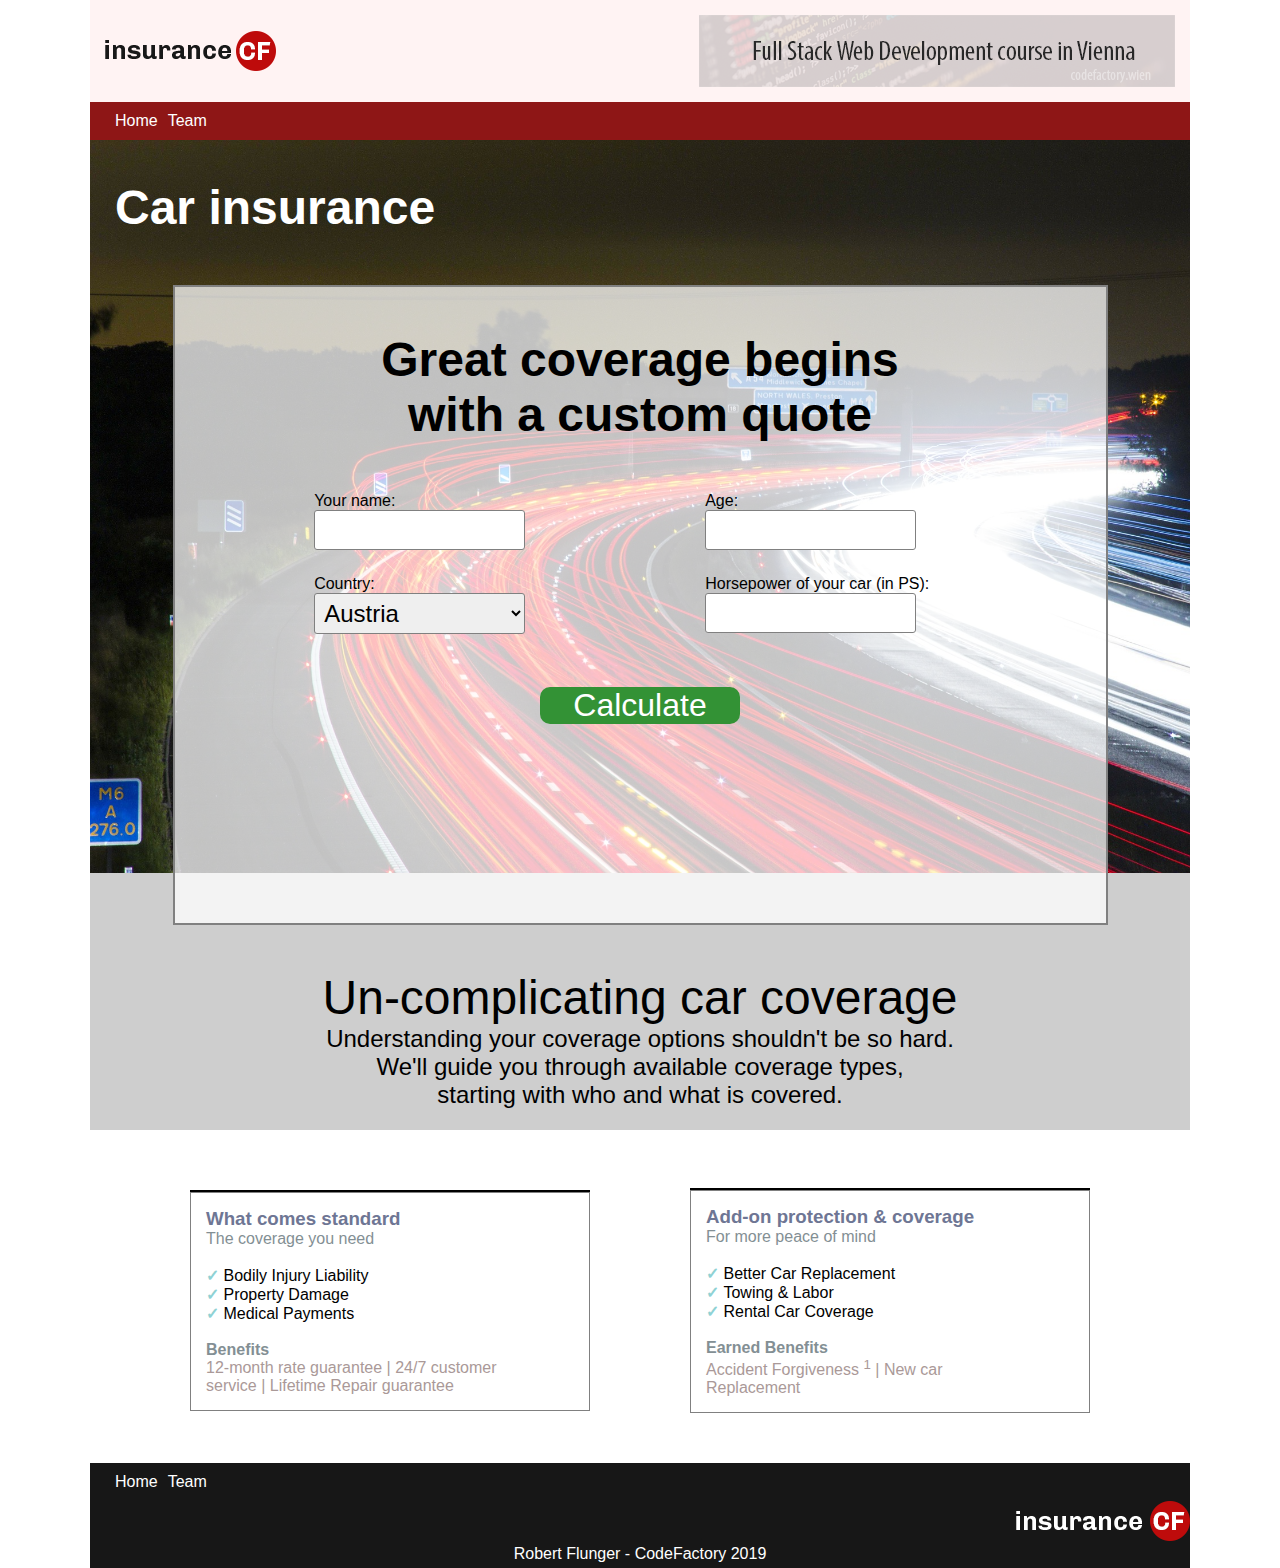
<file: index.html>
<!DOCTYPE html>
<html lang="en">
<head>

	<meta charset="UTF-8">
	<title>Code Review 03 - Robert Flunger</title>
	<link rel="stylesheet" type="text/css" href="css/style.css">

</head>

<body>
<!----------------------------------------- Header START ---------------------------------------->
<header>

	<div id="header-logos">
		<img src="img/logo.png" alt="Insurance logo" id="insurance-logo">
		<img src="img/banner.png" alt="FSWD Banner" id="fswd-banner">
	</div>

	<nav id="nav-top">
		<ul>
			<li><a href="#">Home</a></li>
			<li><a href="team.html">Team</a></li>
		</ul>
	</nav>

</header>
<!----------------------------------------- Header END ---------------------------------------->
<!----------------------------------------- Main START ----------------------------------------->
<main>
<!-- Container with background img (not repeated) -->
<div id="container">
	<h1>Car insurance</h1>
	<!-- Wrapper for insurance calculator with input fields -->
	<div id="calculator-wrapper">

		<h2>Great coverage begins <br> with a custom quote</h2>
		<!-- Input fields in their own div with display: flex to make them appear nicely -->
		<div id="input-fields">
			<div class="input">
				<p>Your name:</p>
				<input type="text" id="name" class="input-box" name="YourName"><br>
			</div>

			<div class="input">
				<p>Age:</p>
				<input type="text" id="age" class="input-box" name="Age"><br>
			</div>

			<div class="input">
			<p>Country:</p>
				<select name="country" id="countrySelect" class="input-box">
					<option value="Austria">Austria</option>
					<option value="Hungary">Hungary</option>
					<option value="Greece">Greece</option>
				</select><br>
			</div>

			<div class="input">
				<p>Horsepower of your car (in PS):</p>
				<input type="text" id="horsepower" name="horse_power" class="input-box"><br>
			</div>
		</div>

		<input type="button" id="calculateButton" value="Calculate" class="big-button">
		<!-- empty div that will output the text and insurance cost on button press  -->
		<div id="print">
			<h3 id="calculationOutput"></h3>
		</div>

	</div>
</div>
<!-------- Container Div + calculator END -------->
<!-- Grey info box that is slightly overlapped by transparent insurance div -->
<div id="info-box">
	<div id="info-text">
		<h3>Un-complicating car coverage</h3>
		<p>Understanding your coverage options shouldn't be so hard.</p>
		<p>We'll guide you through available coverage types, <br> starting with who and what is covered.</p>
	</div>
</div>
<!-- Product offer boxes with display: flex -->
<div id="offer-wrapper">

	<div class="offer">
		<h3>What comes standard</h3>
		<p>The coverage you need</p> <br>
		<ul>
			<li>Bodily Injury Liability</li>
			<li>Property Damage</li>
			<li>Medical Payments</li>
		</ul> <br>
		
		<p><b>Benefits</b></p> 
		<p style="color:#AA9998">12-month rate guarantee | 24/7 customer <br> service | Lifetime Repair guarantee</p>
	</div>

	<div class="offer">
		<h3>Add-on protection & coverage</h3>
		<p>For more peace of mind</p> <br>
		<ul>
			<li>Better Car Replacement</li>
			<li>Towing & Labor</li>
			<li>Rental Car Coverage</li>
		</ul> <br>
		
		<p><b>Earned Benefits</b></p>
		<p style="color:#AA9998">Accident Forgiveness <sup>1</sup> | New car <br> Replacement</p>
	</div>

</div>

</main>
<!----------------------------------------- Main END ----------------------------------------->
<!----------------------------------------- Footer START ----------------------------------------->
<footer>

<nav id="nav-bottom">
	<ul>
		<li><a href="#">Home</a></li>
		<li><a href="team.html">Team</a></li>
	</ul>
</nav>

<div id="logo-inv">
	<img src="img/logo-inv.png" alt="Insurance logo transparent">
</div>

<p>Robert Flunger - CodeFactory 2019</p>
		
</footer>
<!----------------------------------------- Footer END ----------------------------------------->
<!----------------------------------------- JS IMPORT ----------------------------------------->
	<script src="js/script.js" type="text/javascript" charset="utf-8"></script>
</body>
</html>
</file>
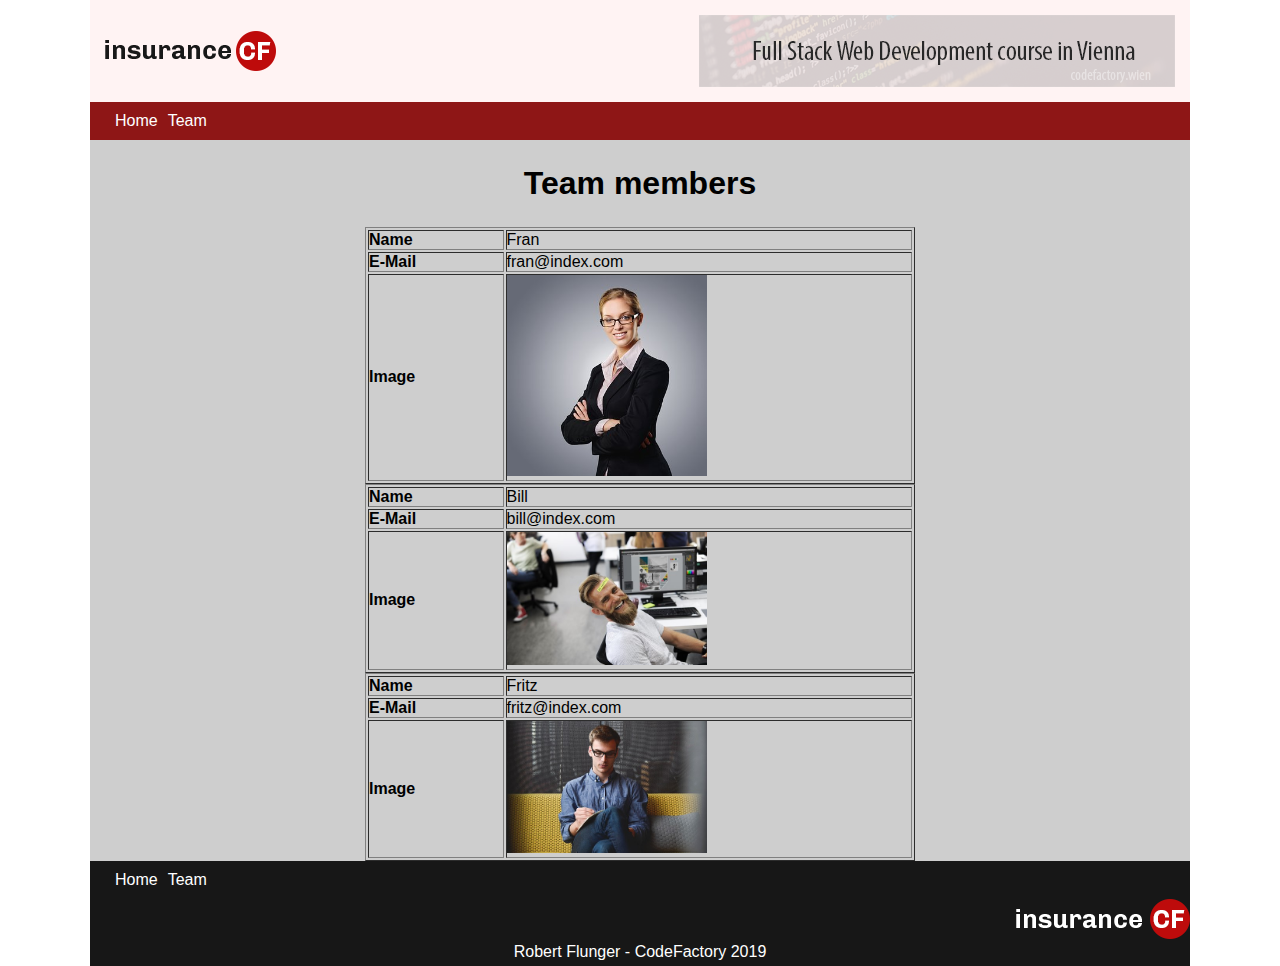
<file: team.html>
<!DOCTYPE html>
<html lang="en">
<head>
	<meta charset="UTF-8">
	<title>Code Review 03 - Robert Flunger</title>
	<link rel="stylesheet" type="text/css" href="css/style.css">
	
</head>

<body>
<header>

<div id="header-logos">
	<img src="img/logo.png" alt="Insurance logo" id="insurance-logo">
	<img src="img/banner.png" alt="FSWD Banner" id="fswd-banner">
</div>

<nav id="nav-top">
	<ul>
		<li><a href="index.html">Home</a></li>
		<li><a href="team.html">Team</a></li>
	</ul>
</nav>

</header><!-- /header -->

<main >
<div id="team-page">

<h1>Team members</h1>


</div>
</main>


</body>

<footer>

<nav id="nav-bottom">
	<ul>
		<li><a href="#">Home</a></li>
		<li><a href="team.html">Team</a></li>
	</ul>
</nav>

<div id="logo-inv">
	<img src="img/logo-inv.png" alt="Insurance logo transparent">
</div>

<p>Robert Flunger - CodeFactory 2019</p>

</footer>

<script src="json/data.json"></script>
	<script>
		var myteam = JSON.parse(teamMembers);

		for (var i=0; i<myteam.length; i++) {
		document.getElementById("team-page").innerHTML += "<tr><table border='1' width=30%><tr><td><b>Name</b></td><td width=70%>" + myteam[i].name + "</td></tr><tr><td><b>E-Mail</b></td><td width=75%>" + myteam[i].email + "</td></tr><tr><td><b>Image</b></td><td width=75%> <img src=" + myteam[i].image + " alt='person' " + i + "'></td></tr></table></td>";
			}

	</script>

</html>

<!-- 			document.getElementById("team-page").innerHTML = ("<td>");
document.getElementById("team-page").innerHTML = ("<table border='1' width=300>");
document.getElementById("team-page").innerHTML = ("<tr><td><b>Name</b></td><td width=100>" + myteam[i].name + "</td></tr>");
document.getElementById("team-page").innerHTML = ("<tr><td><b>E-Mail</b></td><td width=100>" + myteam[i].email + "</td></tr>");
document.getElementById("team-page").innerHTML = ("<tr><td><b>Image</b></td><td width=100> <img src=" + myteam[i].image + " alt=\'person " + i + "\'></td></tr>");
document.getElementById("team-page").innerHTML = ("</table>");
document.getElementById("team-page").innerHTML = ("</td>"); -->

<!-- 	document.writeln("<table border='1'><tr>");
	for (var i=0; i<myteam.length; i++) {
		document.writeln("<td>");
		document.writeln("<table border='1' width=300>");
		document.writeln("<tr><td><b>Name</b></td><td width=100>" + myteam[i].name + "</td></tr>");
		document.writeln("<tr><td><b>E-Mail</b></td><td width=100>" + myteam[i].email + "</td></tr>");
		document.writeln("<tr><td><b>Image</b></td><td width=100> <img src=" + myteam[i].image + " alt=\'person " + i + "\'></td></tr>");
		document.writeln("</table>");
		document.writeln("</td>");
	} -->
</file>
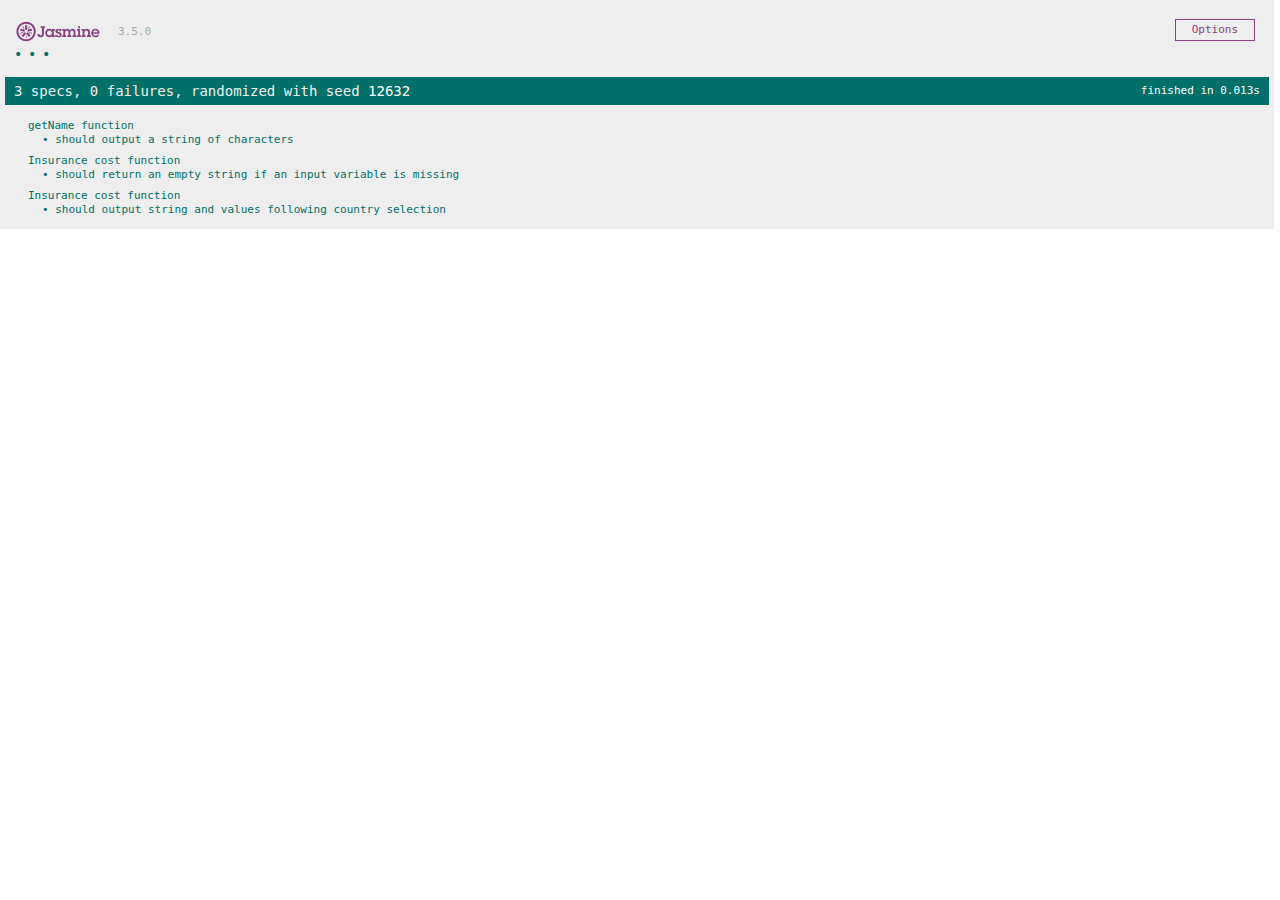
<file: js/Jasmine/SpecRunner.html>
<!DOCTYPE html>
<html>
<head>
  <meta charset="utf-8">
  <title>Jasmine Spec Runner v3.5.0</title>

  <link rel="shortcut icon" type="image/png" href="lib/jasmine-3.5.0/jasmine_favicon.png">
  <link rel="stylesheet" href="lib/jasmine-3.5.0/jasmine.css">

  <script src="lib/jasmine-3.5.0/jasmine.js"></script>
  <script src="lib/jasmine-3.5.0/jasmine-html.js"></script>
  <script src="lib/jasmine-3.5.0/boot.js"></script>

  <!-- include source files here... -->
  <script src="src/script_test.js"></script>
  
  <!-- include spec files here... -->
  <script src="spec/script.js"></script>
  
</head>

<body>
</body>
</html>
</file>
<file: css/style.css>
@charset "UTF-8";
* {
  -moz-box-sizing: border-box;
  -webkit-box-sizing: border-box;
  box-sizing: border-box;
  font-family: Helvetica, Verdana sans-serif;
  margin: 0;
  padding: 0; }

body {
  max-width: 1100px;
  margin: 0 auto; }

header {
  background-color: #FFF3F3; }
  header #header-logos {
    display: flex;
    justify-content: space-between; }
    header #header-logos img {
      align-self: center;
      margin: 15px; }
    @media only screen and (max-width: 480px) {
      header #header-logos #fswd-banner {
        display: none; } }

#nav-top, footer #nav-bottom, #footer-team #nav-bottom {
  background-color: #8E1616;
  position: relative;
  padding: 5px 20px; }
  #nav-top ul, footer #nav-bottom ul, #footer-team #nav-bottom ul {
    list-style-type: none;
    overflow: hidden; }
    @media only screen and (max-width: 480px) {
      #nav-top ul, footer #nav-bottom ul, #footer-team #nav-bottom ul {
        display: table;
        margin: 10px auto; } }
    #nav-top ul li, footer #nav-bottom ul li, #footer-team #nav-bottom ul li {
      float: left;
      padding: 5px; }
      #nav-top ul li a, footer #nav-bottom ul li a, #footer-team #nav-bottom ul li a {
        display: block;
        text-decoration: none;
        color: white;
        font: Helvetica, Verdana sans-serif; }

#container {
  background: #CECECE url("../img/traffic-332857_1920.jpg");
  width: 100%;
  height: 800px;
  background-size: contain;
  background-repeat: no-repeat; }
  #container h1 {
    color: white;
    font-weight: bold;
    font-size: 3em;
    padding: 40px 0px 30px 25px; }
  #container #calculator-wrapper {
    border: 2px solid grey;
    width: 85%;
    height: 80%;
    background-color: rgba(255, 255, 255, 0.75);
    text-align: center;
    margin: 0 auto;
    padding-top: 25px;
    margin-top: 20px;
    position: relative; }
    #container #calculator-wrapper h2 {
      font-size: 3em;
      padding-top: 20px; }
      @media only screen and (max-width: 480px) {
        #container #calculator-wrapper h2 {
          font-size: 1.5em; } }
    #container #calculator-wrapper .big-button {
      width: 200px;
      background-color: #339235;
      color: white;
      text-align: center;
      font-size: 2em;
      border-radius: 10px;
      border: none; }
    #container #calculator-wrapper #input-fields {
      width: 70%;
      margin: 25px auto;
      padding-bottom: 3%;
      text-align: left;
      display: flex;
      justify-content: space-between;
      flex-wrap: wrap; }
      #container #calculator-wrapper #input-fields .input {
        width: 40%;
        margin-top: 25px; }
        #container #calculator-wrapper #input-fields .input p {
          font-size: 1em;
          text-shadow: 3px; }
        #container #calculator-wrapper #input-fields .input .input-box {
          width: 81%;
          padding: 5px 5px;
          border-radius: 3px;
          border: 1px solid grey;
          font-size: 1.5em; }
          @media only screen and (max-width: 480px) {
            #container #calculator-wrapper #input-fields .input .input-box {
              font-size: 1em; } }
        #container #calculator-wrapper #input-fields .input #countrySelect {
          font-size: 1.5em;
          padding: 5px 5px;
          width: 81%; }
          @media only screen and (max-width: 480px) {
            #container #calculator-wrapper #input-fields .input #countrySelect {
              font-size: 1em; } }
    #container #calculator-wrapper #print {
      position: absolute;
      width: 70%;
      bottom: 10%;
      left: 15%;
      color: #339235;
      font-size: 2em; }

#info-box {
  background-color: #CECECE;
  width: 100%;
  height: 230px;
  position: relative;
  top: -40px;
  z-index: -1; }
  #info-box #info-text {
    width: 60%;
    text-align: center;
    margin: 0 auto;
    padding-top: 70px; }
    #info-box #info-text h3 {
      font-size: 3em;
      font-weight: normal; }
      @media only screen and (max-width: 480px) {
        #info-box #info-text h3 {
          font-size: 1.5em; } }
      @media only screen and (min-width: 481px) and (max-width: 1024px) {
        #info-box #info-text h3 {
          font-size: 2em; } }
    #info-box #info-text p {
      font-size: 1.5em; }
      @media only screen and (max-width: 480px) {
        #info-box #info-text p {
          font-size: 1em; } }
      @media only screen and (min-width: 481px) and (max-width: 1024px) {
        #info-box #info-text p {
          font-size: 1em; } }

#offer-wrapper {
  margin-top: -30px;
  padding: 50px;
  display: flex;
  justify-content: space-around;
  align-items: center;
  width: 100%; }
  #offer-wrapper .offer {
    width: 40%;
    border: 1px solid grey;
    box-shadow: 0 -2px black;
    padding: 15px; }
    #offer-wrapper .offer h3 {
      color: #6E7694; }
    #offer-wrapper .offer p {
      color: #838F94; }
    #offer-wrapper .offer ul {
      list-style-position: inside;
      list-style-type: none; }
      #offer-wrapper .offer ul li:before {
        content: "✓   ";
        color: #8FD2D4;
        font-weight: bold; }

footer, #footer-team {
  background-color: #171717; }
  footer #nav-bottom, #footer-team #nav-bottom {
    background-color: #171717; }
  footer #logo-inv, #footer-team #logo-inv {
    position: relative;
    text-align: right; }
    @media only screen and (max-width: 480px) {
      footer #logo-inv, #footer-team #logo-inv {
        text-align: center; } }
  footer p, #footer-team p {
    text-align: center;
    color: white;
    padding-bottom: 5px; }

#team-page {
  background-color: #CECECE;
  width: 1100px; }
  #team-page h1 {
    text-align: center;
    padding: 25px 0; }

table {
  margin: 0 auto;
  width: 50%; }
  table img {
    width: 200px; }

/*# sourceMappingURL=style.css.map */
</file>
<file: js/Jasmine/lib/jasmine-3.5.0/jasmine.css>
@charset "UTF-8";
body { overflow-y: scroll; }

.jasmine_html-reporter { width: 100%; background-color: #eee; padding: 5px; margin: -8px; font-size: 11px; font-family: Monaco, "Lucida Console", monospace; line-height: 14px; color: #333; }

.jasmine_html-reporter a { text-decoration: none; }

.jasmine_html-reporter a:hover { text-decoration: underline; }

.jasmine_html-reporter p, .jasmine_html-reporter h1, .jasmine_html-reporter h2, .jasmine_html-reporter h3, .jasmine_html-reporter h4, .jasmine_html-reporter h5, .jasmine_html-reporter h6 { margin: 0; line-height: 14px; }

.jasmine_html-reporter .jasmine-banner, .jasmine_html-reporter .jasmine-symbol-summary, .jasmine_html-reporter .jasmine-summary, .jasmine_html-reporter .jasmine-result-message, .jasmine_html-reporter .jasmine-spec .jasmine-description, .jasmine_html-reporter .jasmine-spec-detail .jasmine-description, .jasmine_html-reporter .jasmine-alert .jasmine-bar, .jasmine_html-reporter .jasmine-stack-trace { padding-left: 9px; padding-right: 9px; }

.jasmine_html-reporter .jasmine-banner { position: relative; }

.jasmine_html-reporter .jasmine-banner .jasmine-title { background: url("[data-uri]") no-repeat; background: url("[data-uri]") no-repeat, none; -moz-background-size: 100%; -o-background-size: 100%; -webkit-background-size: 100%; background-size: 100%; display: block; float: left; width: 90px; height: 25px; }

.jasmine_html-reporter .jasmine-banner .jasmine-version { margin-left: 14px; position: relative; top: 6px; }

.jasmine_html-reporter #jasmine_content { position: fixed; right: 100%; }

.jasmine_html-reporter .jasmine-version { color: #aaa; }

.jasmine_html-reporter .jasmine-banner { margin-top: 14px; }

.jasmine_html-reporter .jasmine-duration { color: #fff; float: right; line-height: 28px; padding-right: 9px; }

.jasmine_html-reporter .jasmine-symbol-summary { overflow: hidden; margin: 14px 0; }

.jasmine_html-reporter .jasmine-symbol-summary li { display: inline-block; height: 10px; width: 14px; font-size: 16px; }

.jasmine_html-reporter .jasmine-symbol-summary li.jasmine-passed { font-size: 14px; }

.jasmine_html-reporter .jasmine-symbol-summary li.jasmine-passed:before { color: #007069; content: "•"; }

.jasmine_html-reporter .jasmine-symbol-summary li.jasmine-failed { line-height: 9px; }

.jasmine_html-reporter .jasmine-symbol-summary li.jasmine-failed:before { color: #ca3a11; content: "×"; font-weight: bold; margin-left: -1px; }

.jasmine_html-reporter .jasmine-symbol-summary li.jasmine-excluded { font-size: 14px; }

.jasmine_html-reporter .jasmine-symbol-summary li.jasmine-excluded:before { color: #bababa; content: "•"; }

.jasmine_html-reporter .jasmine-symbol-summary li.jasmine-excluded-no-display { font-size: 14px; display: none; }

.jasmine_html-reporter .jasmine-symbol-summary li.jasmine-pending { line-height: 17px; }

.jasmine_html-reporter .jasmine-symbol-summary li.jasmine-pending:before { color: #ba9d37; content: "*"; }

.jasmine_html-reporter .jasmine-symbol-summary li.jasmine-empty { font-size: 14px; }

.jasmine_html-reporter .jasmine-symbol-summary li.jasmine-empty:before { color: #ba9d37; content: "•"; }

.jasmine_html-reporter .jasmine-run-options { float: right; margin-right: 5px; border: 1px solid #8a4182; color: #8a4182; position: relative; line-height: 20px; }

.jasmine_html-reporter .jasmine-run-options .jasmine-trigger { cursor: pointer; padding: 8px 16px; }

.jasmine_html-reporter .jasmine-run-options .jasmine-payload { position: absolute; display: none; right: -1px; border: 1px solid #8a4182; background-color: #eee; white-space: nowrap; padding: 4px 8px; }

.jasmine_html-reporter .jasmine-run-options .jasmine-payload.jasmine-open { display: block; }

.jasmine_html-reporter .jasmine-bar { line-height: 28px; font-size: 14px; display: block; color: #eee; }

.jasmine_html-reporter .jasmine-bar.jasmine-failed, .jasmine_html-reporter .jasmine-bar.jasmine-errored { background-color: #ca3a11; border-bottom: 1px solid #eee; }

.jasmine_html-reporter .jasmine-bar.jasmine-passed { background-color: #007069; }

.jasmine_html-reporter .jasmine-bar.jasmine-incomplete { background-color: #bababa; }

.jasmine_html-reporter .jasmine-bar.jasmine-skipped { background-color: #bababa; }

.jasmine_html-reporter .jasmine-bar.jasmine-warning { background-color: #ba9d37; color: #333; }

.jasmine_html-reporter .jasmine-bar.jasmine-menu { background-color: #fff; color: #aaa; }

.jasmine_html-reporter .jasmine-bar.jasmine-menu a { color: #333; }

.jasmine_html-reporter .jasmine-bar a { color: white; }

.jasmine_html-reporter.jasmine-spec-list .jasmine-bar.jasmine-menu.jasmine-failure-list, .jasmine_html-reporter.jasmine-spec-list .jasmine-results .jasmine-failures { display: none; }

.jasmine_html-reporter.jasmine-failure-list .jasmine-bar.jasmine-menu.jasmine-spec-list, .jasmine_html-reporter.jasmine-failure-list .jasmine-summary { display: none; }

.jasmine_html-reporter .jasmine-results { margin-top: 14px; }

.jasmine_html-reporter .jasmine-summary { margin-top: 14px; }

.jasmine_html-reporter .jasmine-summary ul { list-style-type: none; margin-left: 14px; padding-top: 0; padding-left: 0; }

.jasmine_html-reporter .jasmine-summary ul.jasmine-suite { margin-top: 7px; margin-bottom: 7px; }

.jasmine_html-reporter .jasmine-summary li.jasmine-passed a { color: #007069; }

.jasmine_html-reporter .jasmine-summary li.jasmine-failed a { color: #ca3a11; }

.jasmine_html-reporter .jasmine-summary li.jasmine-empty a { color: #ba9d37; }

.jasmine_html-reporter .jasmine-summary li.jasmine-pending a { color: #ba9d37; }

.jasmine_html-reporter .jasmine-summary li.jasmine-excluded a { color: #bababa; }

.jasmine_html-reporter .jasmine-specs li.jasmine-passed a:before { content: "• "; }

.jasmine_html-reporter .jasmine-specs li.jasmine-failed a:before { content: "× "; }

.jasmine_html-reporter .jasmine-specs li.jasmine-empty a:before { content: "* "; }

.jasmine_html-reporter .jasmine-specs li.jasmine-pending a:before { content: "• "; }

.jasmine_html-reporter .jasmine-specs li.jasmine-excluded a:before { content: "• "; }

.jasmine_html-reporter .jasmine-description + .jasmine-suite { margin-top: 0; }

.jasmine_html-reporter .jasmine-suite { margin-top: 14px; }

.jasmine_html-reporter .jasmine-suite a { color: #333; }

.jasmine_html-reporter .jasmine-failures .jasmine-spec-detail { margin-bottom: 28px; }

.jasmine_html-reporter .jasmine-failures .jasmine-spec-detail .jasmine-description { background-color: #ca3a11; color: white; }

.jasmine_html-reporter .jasmine-failures .jasmine-spec-detail .jasmine-description a { color: white; }

.jasmine_html-reporter .jasmine-result-message { padding-top: 14px; color: #333; white-space: pre-wrap; }

.jasmine_html-reporter .jasmine-result-message span.jasmine-result { display: block; }

.jasmine_html-reporter .jasmine-stack-trace { margin: 5px 0 0 0; max-height: 224px; overflow: auto; line-height: 18px; color: #666; border: 1px solid #ddd; background: white; white-space: pre; }
</file>
